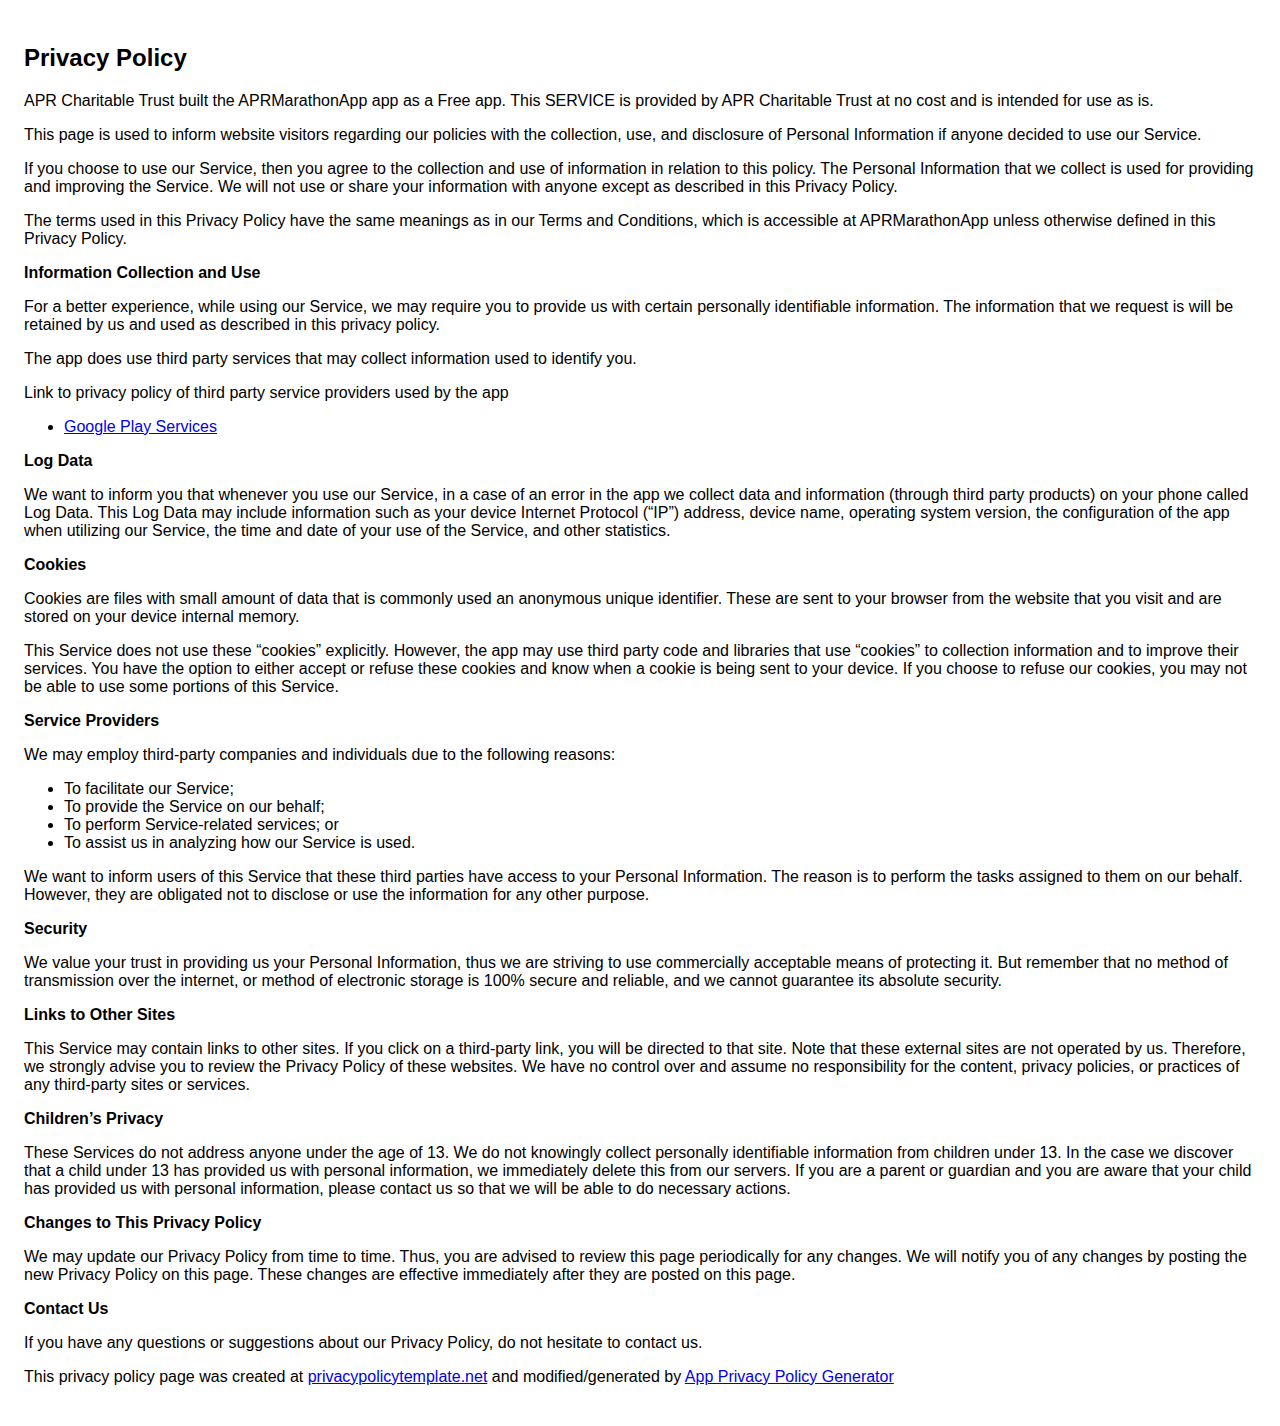
<file: android/app_privacy_policy.html>
<!DOCTYPE html><html> <head> <meta charset="utf-8"> <meta name="viewport" content="width=device-width"> <title>Privacy Policy</title> <style>body{font-family: "Helvetica Neue", Helvetica, Arial, sans-serif; padding:1em;}</style></head> <body><h2>Privacy Policy</h2> <p> APR Charitable Trust built the APRMarathonApp app as a Free app. This SERVICE is provided by APR Charitable Trust at no cost and is intended for use as is.
                  </p> <p>This page is used to inform website visitors regarding our policies with the collection, use, and
                    disclosure of Personal Information if anyone decided to use our Service.
                  </p> <p>If you choose to use our Service, then you agree to the collection and use of information in relation
                    to this policy. The Personal Information that we collect is used for providing and improving the
                    Service. We will not use or share your information with anyone except as described
                    in this Privacy Policy.
                  </p> <p>The terms used in this Privacy Policy have the same meanings as in our Terms and Conditions, which is accessible
                    at APRMarathonApp unless otherwise defined in this Privacy Policy.
                  </p> <p><strong>Information Collection and Use</strong></p> <p>For a better experience, while using our Service, we may require you to provide us with certain
                    personally identifiable information. The information that we request is will be retained by us and used as described in this privacy policy.
                  </p> <p>The app does use third party services that may collect information used to identify you.</p> <div><p>Link to privacy policy of third party service providers used by the app </p> <ul><li><a href="https://www.google.com/policies/privacy/" target="_blank">Google Play Services</a></li> <!----> <!----> <!----></ul></div> <p><strong>Log Data</strong></p> <p> We want to inform you that whenever you use our Service, in a case of an
                    error in the app we collect data and information (through third party products) on your phone
                    called Log Data. This Log Data may include information such as your device Internet Protocol (“IP”) address,
                    device name, operating system version, the configuration of the app when utilizing our Service,
                    the time and date of your use of the Service, and other statistics.
                  </p> <p><strong>Cookies</strong></p> <p>Cookies are files with small amount of data that is commonly used an anonymous unique identifier. These
                    are sent to your browser from the website that you visit and are stored on your device internal memory.
                  </p> <p>This Service does not use these “cookies” explicitly. However, the app may use third party code and libraries
                    that use “cookies” to collection information and to improve their services. You have the option to either
                    accept or refuse these cookies and know when a cookie is being sent to your device. If you choose to
                    refuse our cookies, you may not be able to use some portions of this Service.
                  </p> <p><strong>Service Providers</strong></p> <p> We may employ third-party companies and individuals due to the following reasons:</p> <ul><li>To facilitate our Service;</li> <li>To provide the Service on our behalf;</li> <li>To perform Service-related services; or</li> <li>To assist us in analyzing how our Service is used.</li></ul> <p> We want to inform users of this Service that these third parties have access to your
                    Personal Information. The reason is to perform the tasks assigned to them on our behalf. However, they
                    are obligated not to disclose or use the information for any other purpose.
                  </p> <p><strong>Security</strong></p> <p> We value your trust in providing us your Personal Information, thus we are striving
                    to use commercially acceptable means of protecting it. But remember that no method of transmission over
                    the internet, or method of electronic storage is 100% secure and reliable, and we cannot guarantee
                    its absolute security.
                  </p> <p><strong>Links to Other Sites</strong></p> <p>This Service may contain links to other sites. If you click on a third-party link, you will be directed
                    to that site. Note that these external sites are not operated by us. Therefore, we strongly
                    advise you to review the Privacy Policy of these websites. We have no control over
                    and assume no responsibility for the content, privacy policies, or practices of any third-party sites
                    or services.
                  </p> <p><strong>Children’s Privacy</strong></p> <p>These Services do not address anyone under the age of 13. We do not knowingly collect
                    personally identifiable information from children under 13. In the case we discover that a child
                    under 13 has provided us with personal information, we immediately delete this from
                    our servers. If you are a parent or guardian and you are aware that your child has provided us with personal
                    information, please contact us so that we will be able to do necessary actions.
                  </p> <p><strong>Changes to This Privacy Policy</strong></p> <p> We may update our Privacy Policy from time to time. Thus, you are advised to review
                    this page periodically for any changes. We will notify you of any changes by posting
                    the new Privacy Policy on this page. These changes are effective immediately after they are posted on
                    this page.
                  </p> <p><strong>Contact Us</strong></p> <p>If you have any questions or suggestions about our Privacy Policy, do not hesitate to contact
                    us.
                  </p> <p>This privacy policy page was created at <a href="https://privacypolicytemplate.net" target="_blank">privacypolicytemplate.net</a>                    and modified/generated by <a href="https://app-privacy-policy-generator.firebaseapp.com/" target="_blank">App Privacy Policy Generator</a></p></body></html>
</file>
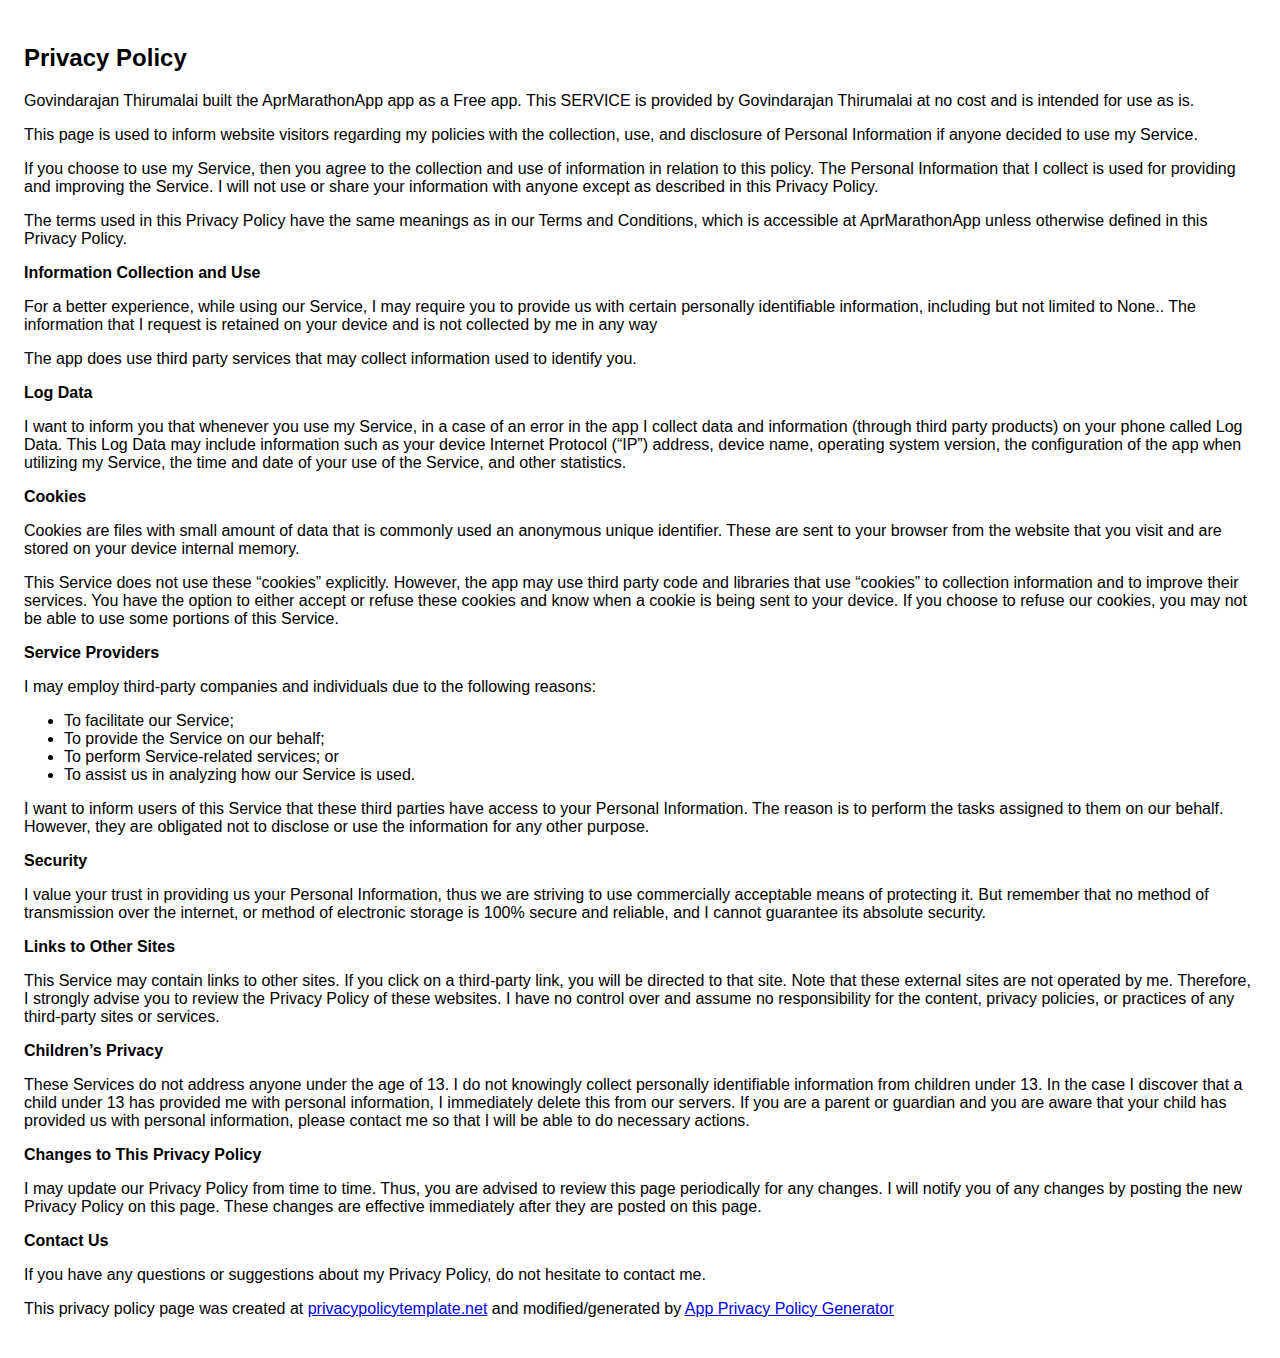
<file: ios/privacy_policy.html>
<!DOCTYPE html><html> <head> <meta charset="utf-8"> <meta name="viewport" content="width=device-width"> <title>Privacy Policy</title> <style>body{font-family: "Helvetica Neue", Helvetica, Arial, sans-serif; padding:1em;}</style></head> <body><h2>Privacy Policy</h2> <p> Govindarajan Thirumalai built the AprMarathonApp app as a Free app. This SERVICE is provided by Govindarajan Thirumalai at no cost and is intended for use as is.
                  </p> <p>This page is used to inform website visitors regarding my policies with the collection, use, and
                    disclosure of Personal Information if anyone decided to use my Service.
                  </p> <p>If you choose to use my Service, then you agree to the collection and use of information in relation
                    to this policy. The Personal Information that I collect is used for providing and improving the
                    Service. I will not use or share your information with anyone except as described
                    in this Privacy Policy.
                  </p> <p>The terms used in this Privacy Policy have the same meanings as in our Terms and Conditions, which is accessible
                    at AprMarathonApp unless otherwise defined in this Privacy Policy.
                  </p> <p><strong>Information Collection and Use</strong></p> <p>For a better experience, while using our Service, I may require you to provide us with certain
                    personally identifiable information, including but not limited to None.. The information that I request is retained on your device and is not collected by me in any way
                  </p> <p>The app does use third party services that may collect information used to identify you.</p> <!----> <p><strong>Log Data</strong></p> <p> I want to inform you that whenever you use my Service, in a case of an
                    error in the app I collect data and information (through third party products) on your phone
                    called Log Data. This Log Data may include information such as your device Internet Protocol (“IP”) address,
                    device name, operating system version, the configuration of the app when utilizing my Service,
                    the time and date of your use of the Service, and other statistics.
                  </p> <p><strong>Cookies</strong></p> <p>Cookies are files with small amount of data that is commonly used an anonymous unique identifier. These
                    are sent to your browser from the website that you visit and are stored on your device internal memory.
                  </p> <p>This Service does not use these “cookies” explicitly. However, the app may use third party code and libraries
                    that use “cookies” to collection information and to improve their services. You have the option to either
                    accept or refuse these cookies and know when a cookie is being sent to your device. If you choose to
                    refuse our cookies, you may not be able to use some portions of this Service.
                  </p> <p><strong>Service Providers</strong></p> <p> I may employ third-party companies and individuals due to the following reasons:</p> <ul><li>To facilitate our Service;</li> <li>To provide the Service on our behalf;</li> <li>To perform Service-related services; or</li> <li>To assist us in analyzing how our Service is used.</li></ul> <p> I want to inform users of this Service that these third parties have access to your
                    Personal Information. The reason is to perform the tasks assigned to them on our behalf. However, they
                    are obligated not to disclose or use the information for any other purpose.
                  </p> <p><strong>Security</strong></p> <p> I value your trust in providing us your Personal Information, thus we are striving
                    to use commercially acceptable means of protecting it. But remember that no method of transmission over
                    the internet, or method of electronic storage is 100% secure and reliable, and I cannot guarantee
                    its absolute security.
                  </p> <p><strong>Links to Other Sites</strong></p> <p>This Service may contain links to other sites. If you click on a third-party link, you will be directed
                    to that site. Note that these external sites are not operated by me. Therefore, I strongly
                    advise you to review the Privacy Policy of these websites. I have no control over
                    and assume no responsibility for the content, privacy policies, or practices of any third-party sites
                    or services.
                  </p> <p><strong>Children’s Privacy</strong></p> <p>These Services do not address anyone under the age of 13. I do not knowingly collect
                    personally identifiable information from children under 13. In the case I discover that a child
                    under 13 has provided me with personal information, I immediately delete this from
                    our servers. If you are a parent or guardian and you are aware that your child has provided us with personal
                    information, please contact me so that I will be able to do necessary actions.
                  </p> <p><strong>Changes to This Privacy Policy</strong></p> <p> I may update our Privacy Policy from time to time. Thus, you are advised to review
                    this page periodically for any changes. I will notify you of any changes by posting
                    the new Privacy Policy on this page. These changes are effective immediately after they are posted on
                    this page.
                  </p> <p><strong>Contact Us</strong></p> <p>If you have any questions or suggestions about my Privacy Policy, do not hesitate to contact
                    me.
                  </p> <p>This privacy policy page was created at <a href="https://privacypolicytemplate.net" target="_blank">privacypolicytemplate.net</a>                    and modified/generated by <a href="https://app-privacy-policy-generator.firebaseapp.com/" target="_blank">App Privacy Policy Generator</a></p></body></html>
</file>
